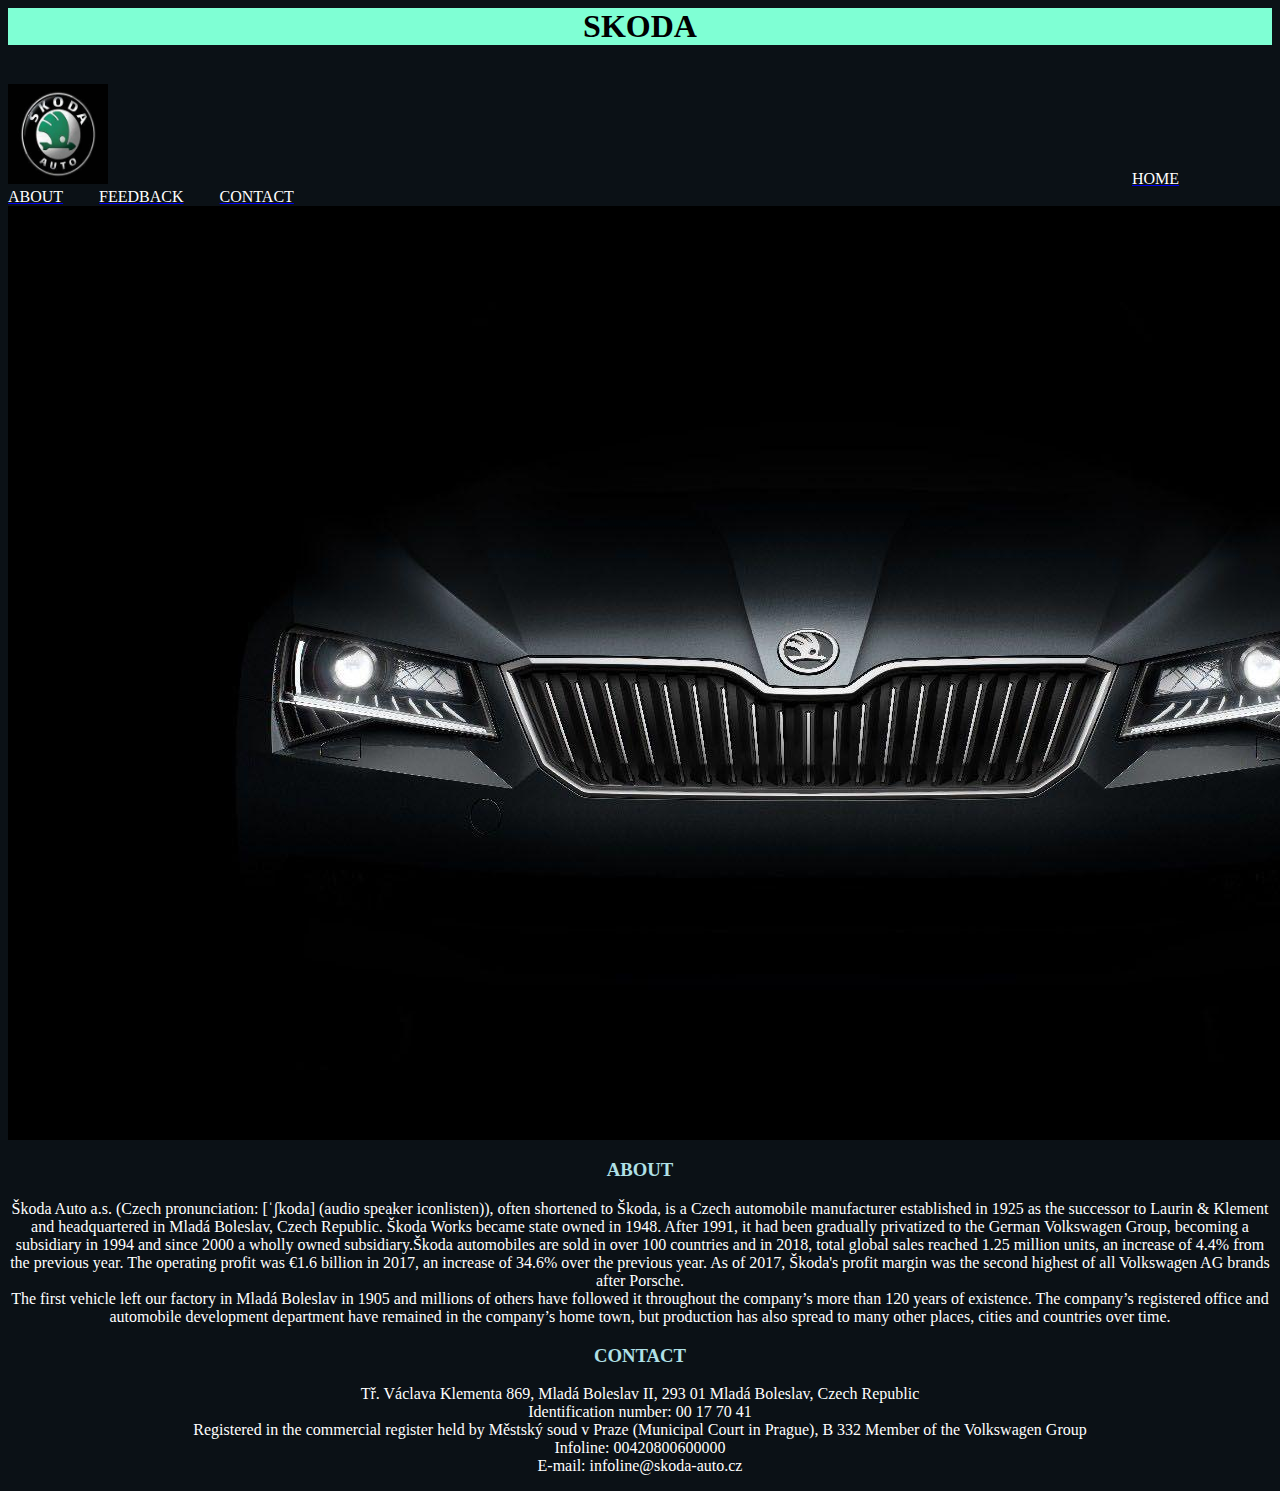
<file: index.html>
<html>
    <head>
        <title>WEBPAGE</title>
        <style>
            h3{color:powderblue;text-align: center;}
            

        </style>
        <link rel="stylesheet" href="./ex3.css">
    </head>
    <body bgcolor="#0b1116">
        <h1 style="color: black; background-color:aquamarine ;text-align: center;">SKODA</h1>
        <br>
        <img src="./download.jfif" height="100" width="100">
        &nbsp;&nbsp;&nbsp;&nbsp;&nbsp;&nbsp;&nbsp;&nbsp;&nbsp;&nbsp;&nbsp;&nbsp;&nbsp;&nbsp;&nbsp;&nbsp;&nbsp;&nbsp;&nbsp;&nbsp;&nbsp;&nbsp;&nbsp;&nbsp;&nbsp;&nbsp;&nbsp;&nbsp;&nbsp;&nbsp;&nbsp;&nbsp;&nbsp;&nbsp;&nbsp;&nbsp;&nbsp;&nbsp;&nbsp;&nbsp;&nbsp;&nbsp;&nbsp;&nbsp;&nbsp;&nbsp;&nbsp;&nbsp;&nbsp;&nbsp;&nbsp;&nbsp;&nbsp;&nbsp;&nbsp;&nbsp;&nbsp;&nbsp;&nbsp;&nbsp;&nbsp;&nbsp;&nbsp;&nbsp;&nbsp;&nbsp;&nbsp;&nbsp;&nbsp;&nbsp;&nbsp;&nbsp;&nbsp;&nbsp;&nbsp;&nbsp;&nbsp;&nbsp;&nbsp;&nbsp;&nbsp;&nbsp;&nbsp;&nbsp;&nbsp;&nbsp;&nbsp;&nbsp;&nbsp;&nbsp;&nbsp;&nbsp;&nbsp;&nbsp;&nbsp;&nbsp;&nbsp;&nbsp;&nbsp;&nbsp;&nbsp;&nbsp;&nbsp;&nbsp;&nbsp;&nbsp;&nbsp;&nbsp;&nbsp;&nbsp;&nbsp;&nbsp;&nbsp;&nbsp;&nbsp;&nbsp;&nbsp;&nbsp;&nbsp;&nbsp;&nbsp;&nbsp;&nbsp;&nbsp;&nbsp;&nbsp;&nbsp;&nbsp;&nbsp;&nbsp;&nbsp;&nbsp;&nbsp;&nbsp;&nbsp;&nbsp;&nbsp;&nbsp;&nbsp;&nbsp;&nbsp;&nbsp;&nbsp;&nbsp;&nbsp;&nbsp;&nbsp;&nbsp;&nbsp;&nbsp;&nbsp;&nbsp;&nbsp;&nbsp;&nbsp;&nbsp;&nbsp;&nbsp;&nbsp;&nbsp;&nbsp;&nbsp;&nbsp;&nbsp;&nbsp;&nbsp;&nbsp;&nbsp;&nbsp;&nbsp;&nbsp;&nbsp;&nbsp;&nbsp;&nbsp;&nbsp;&nbsp;&nbsp;&nbsp;&nbsp;&nbsp;&nbsp;&nbsp;&nbsp;&nbsp;&nbsp;&nbsp;&nbsp;&nbsp;&nbsp;&nbsp;&nbsp;&nbsp;&nbsp;&nbsp;&nbsp;&nbsp;&nbsp;&nbsp;&nbsp;&nbsp;&nbsp;&nbsp;&nbsp;&nbsp;&nbsp;&nbsp;&nbsp;&nbsp;&nbsp;&nbsp;&nbsp;&nbsp;&nbsp;&nbsp;&nbsp;&nbsp;&nbsp;&nbsp;&nbsp;&nbsp;&nbsp;&nbsp;&nbsp;&nbsp;&nbsp;&nbsp;&nbsp;&nbsp;&nbsp;&nbsp;&nbsp;&nbsp;&nbsp;&nbsp;&nbsp;&nbsp;&nbsp;&nbsp;&nbsp;&nbsp;&nbsp;&nbsp;&nbsp;&nbsp;&nbsp;&nbsp;&nbsp;&nbsp;&nbsp;&nbsp;&nbsp;&nbsp;&nbsp;
        <a href="#"><font color="white" >HOME</font></a>&nbsp;&nbsp;&nbsp;&nbsp;&nbsp;&nbsp;&nbsp;&nbsp;
        <a href="#peek"><font color="white">ABOUT</font></a>&nbsp;&nbsp;&nbsp;&nbsp;&nbsp;&nbsp;&nbsp;&nbsp;
        <a href="form.html"><font color="white">FEEDBACK</font></a>&nbsp;&nbsp;&nbsp;&nbsp;&nbsp;&nbsp;&nbsp;&nbsp;
        <a href="#peek1"><font color="white">CONTACT</font></a>
        <br>
        <img src="./1268141.jpg">
        <br>
        <h3 id="peek">ABOUT</h3>
        <p>Škoda Auto a.s. (Czech pronunciation: [ˈʃkoda] (audio speaker iconlisten)), often shortened to Škoda, is a Czech automobile manufacturer established in 1925 as the successor to Laurin & Klement and headquartered in Mladá Boleslav, Czech Republic. Škoda Works became state owned in 1948. After 1991, it had been gradually privatized to the German Volkswagen Group, becoming a subsidiary in 1994 and since 2000 a wholly owned subsidiary.Škoda automobiles are sold in over 100 countries and in 2018, total global sales reached 1.25 million units, an increase of 4.4% from the previous year. The operating profit was €1.6 billion in 2017, an increase of 34.6% over the previous year. As of 2017, Škoda's profit margin was the second highest of all Volkswagen AG brands after Porsche.<br>The first vehicle left our factory in Mladá Boleslav in 1905 and millions of others have followed it throughout the company’s more than 120 years of existence. The company’s registered office and automobile development department have remained in the company’s home town, but production has also spread to many other places, cities and countries over time.</p>




        <h3 id="peek1">CONTACT</h3>
        <p>Tř. Václava Klementa 869, Mladá Boleslav II, 293 01 Mladá Boleslav, Czech Republic<br>

            Identification number: 00 17 70 41<br>
            
            Registered in the commercial register held by Městský soud v Praze (Municipal Court in Prague), B 332
            Member of the Volkswagen Group<br>
            
            Infoline: 00420800600000<br>
            E-mail: infoline@skoda-auto.cz</p>
    </body>
</html>
</file>
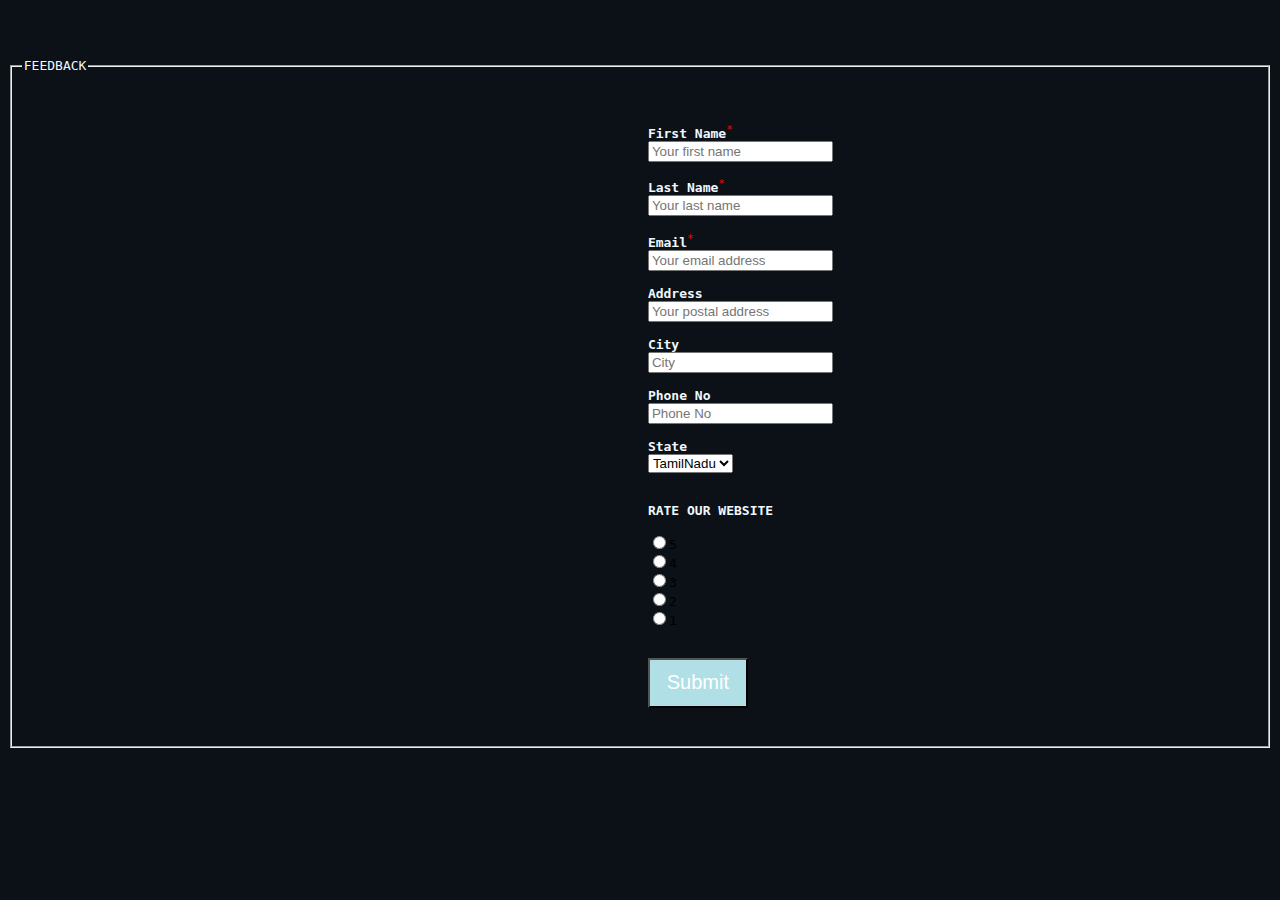
<file: form.html>
<!DOCTYPE html>
<html lang="en">
<head>

<title>Form</title>
</head>
<body bgcolor="#0b1116">
<pre>

<form >
    <fieldset>
        <legend style="color: aliceblue;">FEEDBACK</legend>
 
<label style="color: aliceblue;">&nbsp;&nbsp;&nbsp;&nbsp;&nbsp;&nbsp;&nbsp;&nbsp;&nbsp;&nbsp;&nbsp;&nbsp;&nbsp;&nbsp;&nbsp;&nbsp;&nbsp;&nbsp;&nbsp;&nbsp;&nbsp;&nbsp;&nbsp;&nbsp;&nbsp;&nbsp;&nbsp;&nbsp;&nbsp;&nbsp;&nbsp;&nbsp;&nbsp;&nbsp;&nbsp;&nbsp;&nbsp;&nbsp;&nbsp;&nbsp;&nbsp;&nbsp;&nbsp;&nbsp;&nbsp;&nbsp;&nbsp;&nbsp;&nbsp;&nbsp;&nbsp;&nbsp;&nbsp;&nbsp;&nbsp;&nbsp;&nbsp;&nbsp;&nbsp;&nbsp;&nbsp;&nbsp;&nbsp;&nbsp;&nbsp;&nbsp;&nbsp;&nbsp;&nbsp;&nbsp;&nbsp;&nbsp;&nbsp;&nbsp;&nbsp;&nbsp;&nbsp;&nbsp;&nbsp;&nbsp;<strong>First Name</strong><sup style="color: red;">*</sup></label>
&nbsp;&nbsp;&nbsp;&nbsp;&nbsp;&nbsp;&nbsp;&nbsp;&nbsp;&nbsp;&nbsp;&nbsp;&nbsp;&nbsp;&nbsp;&nbsp;&nbsp;&nbsp;&nbsp;&nbsp;&nbsp;&nbsp;&nbsp;&nbsp;&nbsp;&nbsp;&nbsp;&nbsp;&nbsp;&nbsp;&nbsp;&nbsp;&nbsp;&nbsp;&nbsp;&nbsp;&nbsp;&nbsp;&nbsp;&nbsp;&nbsp;&nbsp;&nbsp;&nbsp;&nbsp;&nbsp;&nbsp;&nbsp;&nbsp;&nbsp;&nbsp;&nbsp;&nbsp;&nbsp;&nbsp;&nbsp;&nbsp;&nbsp;&nbsp;&nbsp;&nbsp;&nbsp;&nbsp;&nbsp;&nbsp;&nbsp;&nbsp;&nbsp;&nbsp;&nbsp;&nbsp;&nbsp;&nbsp;&nbsp;&nbsp;&nbsp;&nbsp;&nbsp;&nbsp;&nbsp;<input type="text" placeholder="Your first name"><br>
<label style="color: aliceblue;">&nbsp;&nbsp;&nbsp;&nbsp;&nbsp;&nbsp;&nbsp;&nbsp;&nbsp;&nbsp;&nbsp;&nbsp;&nbsp;&nbsp;&nbsp;&nbsp;&nbsp;&nbsp;&nbsp;&nbsp;&nbsp;&nbsp;&nbsp;&nbsp;&nbsp;&nbsp;&nbsp;&nbsp;&nbsp;&nbsp;&nbsp;&nbsp;&nbsp;&nbsp;&nbsp;&nbsp;&nbsp;&nbsp;&nbsp;&nbsp;&nbsp;&nbsp;&nbsp;&nbsp;&nbsp;&nbsp;&nbsp;&nbsp;&nbsp;&nbsp;&nbsp;&nbsp;&nbsp;&nbsp;&nbsp;&nbsp;&nbsp;&nbsp;&nbsp;&nbsp;&nbsp;&nbsp;&nbsp;&nbsp;&nbsp;&nbsp;&nbsp;&nbsp;&nbsp;&nbsp;&nbsp;&nbsp;&nbsp;&nbsp;&nbsp;&nbsp;&nbsp;&nbsp;&nbsp;&nbsp;<strong>Last Name</strong><sup style="color: red;">*</sup></label>
&nbsp;&nbsp;&nbsp;&nbsp;&nbsp;&nbsp;&nbsp;&nbsp;&nbsp;&nbsp;&nbsp;&nbsp;&nbsp;&nbsp;&nbsp;&nbsp;&nbsp;&nbsp;&nbsp;&nbsp;&nbsp;&nbsp;&nbsp;&nbsp;&nbsp;&nbsp;&nbsp;&nbsp;&nbsp;&nbsp;&nbsp;&nbsp;&nbsp;&nbsp;&nbsp;&nbsp;&nbsp;&nbsp;&nbsp;&nbsp;&nbsp;&nbsp;&nbsp;&nbsp;&nbsp;&nbsp;&nbsp;&nbsp;&nbsp;&nbsp;&nbsp;&nbsp;&nbsp;&nbsp;&nbsp;&nbsp;&nbsp;&nbsp;&nbsp;&nbsp;&nbsp;&nbsp;&nbsp;&nbsp;&nbsp;&nbsp;&nbsp;&nbsp;&nbsp;&nbsp;&nbsp;&nbsp;&nbsp;&nbsp;&nbsp;&nbsp;&nbsp;&nbsp;&nbsp;&nbsp;<input type="text" placeholder="Your last name"><br>
<label style="color: aliceblue;">&nbsp;&nbsp;&nbsp;&nbsp;&nbsp;&nbsp;&nbsp;&nbsp;&nbsp;&nbsp;&nbsp;&nbsp;&nbsp;&nbsp;&nbsp;&nbsp;&nbsp;&nbsp;&nbsp;&nbsp;&nbsp;&nbsp;&nbsp;&nbsp;&nbsp;&nbsp;&nbsp;&nbsp;&nbsp;&nbsp;&nbsp;&nbsp;&nbsp;&nbsp;&nbsp;&nbsp;&nbsp;&nbsp;&nbsp;&nbsp;&nbsp;&nbsp;&nbsp;&nbsp;&nbsp;&nbsp;&nbsp;&nbsp;&nbsp;&nbsp;&nbsp;&nbsp;&nbsp;&nbsp;&nbsp;&nbsp;&nbsp;&nbsp;&nbsp;&nbsp;&nbsp;&nbsp;&nbsp;&nbsp;&nbsp;&nbsp;&nbsp;&nbsp;&nbsp;&nbsp;&nbsp;&nbsp;&nbsp;&nbsp;&nbsp;&nbsp;&nbsp;&nbsp;&nbsp;&nbsp;<strong>Email</strong><sup style="color: red;">*</sup></label>
&nbsp;&nbsp;&nbsp;&nbsp;&nbsp;&nbsp;&nbsp;&nbsp;&nbsp;&nbsp;&nbsp;&nbsp;&nbsp;&nbsp;&nbsp;&nbsp;&nbsp;&nbsp;&nbsp;&nbsp;&nbsp;&nbsp;&nbsp;&nbsp;&nbsp;&nbsp;&nbsp;&nbsp;&nbsp;&nbsp;&nbsp;&nbsp;&nbsp;&nbsp;&nbsp;&nbsp;&nbsp;&nbsp;&nbsp;&nbsp;&nbsp;&nbsp;&nbsp;&nbsp;&nbsp;&nbsp;&nbsp;&nbsp;&nbsp;&nbsp;&nbsp;&nbsp;&nbsp;&nbsp;&nbsp;&nbsp;&nbsp;&nbsp;&nbsp;&nbsp;&nbsp;&nbsp;&nbsp;&nbsp;&nbsp;&nbsp;&nbsp;&nbsp;&nbsp;&nbsp;&nbsp;&nbsp;&nbsp;&nbsp;&nbsp;&nbsp;&nbsp;&nbsp;&nbsp;&nbsp;<input type="email" placeholder="Your email address"><br>
<label style="color: aliceblue;">&nbsp;&nbsp;&nbsp;&nbsp;&nbsp;&nbsp;&nbsp;&nbsp;&nbsp;&nbsp;&nbsp;&nbsp;&nbsp;&nbsp;&nbsp;&nbsp;&nbsp;&nbsp;&nbsp;&nbsp;&nbsp;&nbsp;&nbsp;&nbsp;&nbsp;&nbsp;&nbsp;&nbsp;&nbsp;&nbsp;&nbsp;&nbsp;&nbsp;&nbsp;&nbsp;&nbsp;&nbsp;&nbsp;&nbsp;&nbsp;&nbsp;&nbsp;&nbsp;&nbsp;&nbsp;&nbsp;&nbsp;&nbsp;&nbsp;&nbsp;&nbsp;&nbsp;&nbsp;&nbsp;&nbsp;&nbsp;&nbsp;&nbsp;&nbsp;&nbsp;&nbsp;&nbsp;&nbsp;&nbsp;&nbsp;&nbsp;&nbsp;&nbsp;&nbsp;&nbsp;&nbsp;&nbsp;&nbsp;&nbsp;&nbsp;&nbsp;&nbsp;&nbsp;&nbsp;&nbsp;<strong>Address</strong></label>
&nbsp;&nbsp;&nbsp;&nbsp;&nbsp;&nbsp;&nbsp;&nbsp;&nbsp;&nbsp;&nbsp;&nbsp;&nbsp;&nbsp;&nbsp;&nbsp;&nbsp;&nbsp;&nbsp;&nbsp;&nbsp;&nbsp;&nbsp;&nbsp;&nbsp;&nbsp;&nbsp;&nbsp;&nbsp;&nbsp;&nbsp;&nbsp;&nbsp;&nbsp;&nbsp;&nbsp;&nbsp;&nbsp;&nbsp;&nbsp;&nbsp;&nbsp;&nbsp;&nbsp;&nbsp;&nbsp;&nbsp;&nbsp;&nbsp;&nbsp;&nbsp;&nbsp;&nbsp;&nbsp;&nbsp;&nbsp;&nbsp;&nbsp;&nbsp;&nbsp;&nbsp;&nbsp;&nbsp;&nbsp;&nbsp;&nbsp;&nbsp;&nbsp;&nbsp;&nbsp;&nbsp;&nbsp;&nbsp;&nbsp;&nbsp;&nbsp;&nbsp;&nbsp;&nbsp;&nbsp;<input type="textarea" placeholder="Your postal address"><br>
<label style="color: aliceblue;">&nbsp;&nbsp;&nbsp;&nbsp;&nbsp;&nbsp;&nbsp;&nbsp;&nbsp;&nbsp;&nbsp;&nbsp;&nbsp;&nbsp;&nbsp;&nbsp;&nbsp;&nbsp;&nbsp;&nbsp;&nbsp;&nbsp;&nbsp;&nbsp;&nbsp;&nbsp;&nbsp;&nbsp;&nbsp;&nbsp;&nbsp;&nbsp;&nbsp;&nbsp;&nbsp;&nbsp;&nbsp;&nbsp;&nbsp;&nbsp;&nbsp;&nbsp;&nbsp;&nbsp;&nbsp;&nbsp;&nbsp;&nbsp;&nbsp;&nbsp;&nbsp;&nbsp;&nbsp;&nbsp;&nbsp;&nbsp;&nbsp;&nbsp;&nbsp;&nbsp;&nbsp;&nbsp;&nbsp;&nbsp;&nbsp;&nbsp;&nbsp;&nbsp;&nbsp;&nbsp;&nbsp;&nbsp;&nbsp;&nbsp;&nbsp;&nbsp;&nbsp;&nbsp;&nbsp;&nbsp;<strong>City</strong></label>
&nbsp;&nbsp;&nbsp;&nbsp;&nbsp;&nbsp;&nbsp;&nbsp;&nbsp;&nbsp;&nbsp;&nbsp;&nbsp;&nbsp;&nbsp;&nbsp;&nbsp;&nbsp;&nbsp;&nbsp;&nbsp;&nbsp;&nbsp;&nbsp;&nbsp;&nbsp;&nbsp;&nbsp;&nbsp;&nbsp;&nbsp;&nbsp;&nbsp;&nbsp;&nbsp;&nbsp;&nbsp;&nbsp;&nbsp;&nbsp;&nbsp;&nbsp;&nbsp;&nbsp;&nbsp;&nbsp;&nbsp;&nbsp;&nbsp;&nbsp;&nbsp;&nbsp;&nbsp;&nbsp;&nbsp;&nbsp;&nbsp;&nbsp;&nbsp;&nbsp;&nbsp;&nbsp;&nbsp;&nbsp;&nbsp;&nbsp;&nbsp;&nbsp;&nbsp;&nbsp;&nbsp;&nbsp;&nbsp;&nbsp;&nbsp;&nbsp;&nbsp;&nbsp;&nbsp;&nbsp;<input type="text" placeholder="City"><br>
<label style="color: aliceblue;">&nbsp;&nbsp;&nbsp;&nbsp;&nbsp;&nbsp;&nbsp;&nbsp;&nbsp;&nbsp;&nbsp;&nbsp;&nbsp;&nbsp;&nbsp;&nbsp;&nbsp;&nbsp;&nbsp;&nbsp;&nbsp;&nbsp;&nbsp;&nbsp;&nbsp;&nbsp;&nbsp;&nbsp;&nbsp;&nbsp;&nbsp;&nbsp;&nbsp;&nbsp;&nbsp;&nbsp;&nbsp;&nbsp;&nbsp;&nbsp;&nbsp;&nbsp;&nbsp;&nbsp;&nbsp;&nbsp;&nbsp;&nbsp;&nbsp;&nbsp;&nbsp;&nbsp;&nbsp;&nbsp;&nbsp;&nbsp;&nbsp;&nbsp;&nbsp;&nbsp;&nbsp;&nbsp;&nbsp;&nbsp;&nbsp;&nbsp;&nbsp;&nbsp;&nbsp;&nbsp;&nbsp;&nbsp;&nbsp;&nbsp;&nbsp;&nbsp;&nbsp;&nbsp;&nbsp;&nbsp;<strong>Phone No</strong></label>
&nbsp;&nbsp;&nbsp;&nbsp;&nbsp;&nbsp;&nbsp;&nbsp;&nbsp;&nbsp;&nbsp;&nbsp;&nbsp;&nbsp;&nbsp;&nbsp;&nbsp;&nbsp;&nbsp;&nbsp;&nbsp;&nbsp;&nbsp;&nbsp;&nbsp;&nbsp;&nbsp;&nbsp;&nbsp;&nbsp;&nbsp;&nbsp;&nbsp;&nbsp;&nbsp;&nbsp;&nbsp;&nbsp;&nbsp;&nbsp;&nbsp;&nbsp;&nbsp;&nbsp;&nbsp;&nbsp;&nbsp;&nbsp;&nbsp;&nbsp;&nbsp;&nbsp;&nbsp;&nbsp;&nbsp;&nbsp;&nbsp;&nbsp;&nbsp;&nbsp;&nbsp;&nbsp;&nbsp;&nbsp;&nbsp;&nbsp;&nbsp;&nbsp;&nbsp;&nbsp;&nbsp;&nbsp;&nbsp;&nbsp;&nbsp;&nbsp;&nbsp;&nbsp;&nbsp;&nbsp;<input type="text" placeholder="Phone No"><br>
<label style="color: aliceblue;">&nbsp;&nbsp;&nbsp;&nbsp;&nbsp;&nbsp;&nbsp;&nbsp;&nbsp;&nbsp;&nbsp;&nbsp;&nbsp;&nbsp;&nbsp;&nbsp;&nbsp;&nbsp;&nbsp;&nbsp;&nbsp;&nbsp;&nbsp;&nbsp;&nbsp;&nbsp;&nbsp;&nbsp;&nbsp;&nbsp;&nbsp;&nbsp;&nbsp;&nbsp;&nbsp;&nbsp;&nbsp;&nbsp;&nbsp;&nbsp;&nbsp;&nbsp;&nbsp;&nbsp;&nbsp;&nbsp;&nbsp;&nbsp;&nbsp;&nbsp;&nbsp;&nbsp;&nbsp;&nbsp;&nbsp;&nbsp;&nbsp;&nbsp;&nbsp;&nbsp;&nbsp;&nbsp;&nbsp;&nbsp;&nbsp;&nbsp;&nbsp;&nbsp;&nbsp;&nbsp;&nbsp;&nbsp;&nbsp;&nbsp;&nbsp;&nbsp;&nbsp;&nbsp;&nbsp;&nbsp;<strong>State</strong></label>
&nbsp;&nbsp;&nbsp;&nbsp;&nbsp;&nbsp;&nbsp;&nbsp;&nbsp;&nbsp;&nbsp;&nbsp;&nbsp;&nbsp;&nbsp;&nbsp;&nbsp;&nbsp;&nbsp;&nbsp;&nbsp;&nbsp;&nbsp;&nbsp;&nbsp;&nbsp;&nbsp;&nbsp;&nbsp;&nbsp;&nbsp;&nbsp;&nbsp;&nbsp;&nbsp;&nbsp;&nbsp;&nbsp;&nbsp;&nbsp;&nbsp;&nbsp;&nbsp;&nbsp;&nbsp;&nbsp;&nbsp;&nbsp;&nbsp;&nbsp;&nbsp;&nbsp;&nbsp;&nbsp;&nbsp;&nbsp;&nbsp;&nbsp;&nbsp;&nbsp;&nbsp;&nbsp;&nbsp;&nbsp;&nbsp;&nbsp;&nbsp;&nbsp;&nbsp;&nbsp;&nbsp;&nbsp;&nbsp;&nbsp;&nbsp;&nbsp;&nbsp;&nbsp;&nbsp;&nbsp;<select>
<option>TamilNadu</option>
<option>Kerala</option>
</select><br>

<label style="color: aliceblue;">&nbsp;&nbsp;&nbsp;&nbsp;&nbsp;&nbsp;&nbsp;&nbsp;&nbsp;&nbsp;&nbsp;&nbsp;&nbsp;&nbsp;&nbsp;&nbsp;&nbsp;&nbsp;&nbsp;&nbsp;&nbsp;&nbsp;&nbsp;&nbsp;&nbsp;&nbsp;&nbsp;&nbsp;&nbsp;&nbsp;&nbsp;&nbsp;&nbsp;&nbsp;&nbsp;&nbsp;&nbsp;&nbsp;&nbsp;&nbsp;&nbsp;&nbsp;&nbsp;&nbsp;&nbsp;&nbsp;&nbsp;&nbsp;&nbsp;&nbsp;&nbsp;&nbsp;&nbsp;&nbsp;&nbsp;&nbsp;&nbsp;&nbsp;&nbsp;&nbsp;&nbsp;&nbsp;&nbsp;&nbsp;&nbsp;&nbsp;&nbsp;&nbsp;&nbsp;&nbsp;&nbsp;&nbsp;&nbsp;&nbsp;&nbsp;&nbsp;&nbsp;&nbsp;&nbsp;&nbsp;<strong>RATE OUR WEBSITE</strong></label><br>
&nbsp;&nbsp;&nbsp;&nbsp;&nbsp;&nbsp;&nbsp;&nbsp;&nbsp;&nbsp;&nbsp;&nbsp;&nbsp;&nbsp;&nbsp;&nbsp;&nbsp;&nbsp;&nbsp;&nbsp;&nbsp;&nbsp;&nbsp;&nbsp;&nbsp;&nbsp;&nbsp;&nbsp;&nbsp;&nbsp;&nbsp;&nbsp;&nbsp;&nbsp;&nbsp;&nbsp;&nbsp;&nbsp;&nbsp;&nbsp;&nbsp;&nbsp;&nbsp;&nbsp;&nbsp;&nbsp;&nbsp;&nbsp;&nbsp;&nbsp;&nbsp;&nbsp;&nbsp;&nbsp;&nbsp;&nbsp;&nbsp;&nbsp;&nbsp;&nbsp;&nbsp;&nbsp;&nbsp;&nbsp;&nbsp;&nbsp;&nbsp;&nbsp;&nbsp;&nbsp;&nbsp;&nbsp;&nbsp;&nbsp;&nbsp;&nbsp;&nbsp;&nbsp;&nbsp;&nbsp;<input type="radio" name="rating"style="color: white;">5 
&nbsp;&nbsp;&nbsp;&nbsp;&nbsp;&nbsp;&nbsp;&nbsp;&nbsp;&nbsp;&nbsp;&nbsp;&nbsp;&nbsp;&nbsp;&nbsp;&nbsp;&nbsp;&nbsp;&nbsp;&nbsp;&nbsp;&nbsp;&nbsp;&nbsp;&nbsp;&nbsp;&nbsp;&nbsp;&nbsp;&nbsp;&nbsp;&nbsp;&nbsp;&nbsp;&nbsp;&nbsp;&nbsp;&nbsp;&nbsp;&nbsp;&nbsp;&nbsp;&nbsp;&nbsp;&nbsp;&nbsp;&nbsp;&nbsp;&nbsp;&nbsp;&nbsp;&nbsp;&nbsp;&nbsp;&nbsp;&nbsp;&nbsp;&nbsp;&nbsp;&nbsp;&nbsp;&nbsp;&nbsp;&nbsp;&nbsp;&nbsp;&nbsp;&nbsp;&nbsp;&nbsp;&nbsp;&nbsp;&nbsp;&nbsp;&nbsp;&nbsp;&nbsp;&nbsp;&nbsp;<input type="radio" name="rating" style="color:red;">4
&nbsp;&nbsp;&nbsp;&nbsp;&nbsp;&nbsp;&nbsp;&nbsp;&nbsp;&nbsp;&nbsp;&nbsp;&nbsp;&nbsp;&nbsp;&nbsp;&nbsp;&nbsp;&nbsp;&nbsp;&nbsp;&nbsp;&nbsp;&nbsp;&nbsp;&nbsp;&nbsp;&nbsp;&nbsp;&nbsp;&nbsp;&nbsp;&nbsp;&nbsp;&nbsp;&nbsp;&nbsp;&nbsp;&nbsp;&nbsp;&nbsp;&nbsp;&nbsp;&nbsp;&nbsp;&nbsp;&nbsp;&nbsp;&nbsp;&nbsp;&nbsp;&nbsp;&nbsp;&nbsp;&nbsp;&nbsp;&nbsp;&nbsp;&nbsp;&nbsp;&nbsp;&nbsp;&nbsp;&nbsp;&nbsp;&nbsp;&nbsp;&nbsp;&nbsp;&nbsp;&nbsp;&nbsp;&nbsp;&nbsp;&nbsp;&nbsp;&nbsp;&nbsp;&nbsp;&nbsp;<input type="radio" name="rating" style="text-decoration-color:white;">3
&nbsp;&nbsp;&nbsp;&nbsp;&nbsp;&nbsp;&nbsp;&nbsp;&nbsp;&nbsp;&nbsp;&nbsp;&nbsp;&nbsp;&nbsp;&nbsp;&nbsp;&nbsp;&nbsp;&nbsp;&nbsp;&nbsp;&nbsp;&nbsp;&nbsp;&nbsp;&nbsp;&nbsp;&nbsp;&nbsp;&nbsp;&nbsp;&nbsp;&nbsp;&nbsp;&nbsp;&nbsp;&nbsp;&nbsp;&nbsp;&nbsp;&nbsp;&nbsp;&nbsp;&nbsp;&nbsp;&nbsp;&nbsp;&nbsp;&nbsp;&nbsp;&nbsp;&nbsp;&nbsp;&nbsp;&nbsp;&nbsp;&nbsp;&nbsp;&nbsp;&nbsp;&nbsp;&nbsp;&nbsp;&nbsp;&nbsp;&nbsp;&nbsp;&nbsp;&nbsp;&nbsp;&nbsp;&nbsp;&nbsp;&nbsp;&nbsp;&nbsp;&nbsp;&nbsp;&nbsp;<input type="radio" name="rating">2
&nbsp;&nbsp;&nbsp;&nbsp;&nbsp;&nbsp;&nbsp;&nbsp;&nbsp;&nbsp;&nbsp;&nbsp;&nbsp;&nbsp;&nbsp;&nbsp;&nbsp;&nbsp;&nbsp;&nbsp;&nbsp;&nbsp;&nbsp;&nbsp;&nbsp;&nbsp;&nbsp;&nbsp;&nbsp;&nbsp;&nbsp;&nbsp;&nbsp;&nbsp;&nbsp;&nbsp;&nbsp;&nbsp;&nbsp;&nbsp;&nbsp;&nbsp;&nbsp;&nbsp;&nbsp;&nbsp;&nbsp;&nbsp;&nbsp;&nbsp;&nbsp;&nbsp;&nbsp;&nbsp;&nbsp;&nbsp;&nbsp;&nbsp;&nbsp;&nbsp;&nbsp;&nbsp;&nbsp;&nbsp;&nbsp;&nbsp;&nbsp;&nbsp;&nbsp;&nbsp;&nbsp;&nbsp;&nbsp;&nbsp;&nbsp;&nbsp;&nbsp;&nbsp;&nbsp;&nbsp;<input type="radio" name="rating">1


&nbsp;&nbsp;&nbsp;&nbsp;&nbsp;&nbsp;&nbsp;&nbsp;&nbsp;&nbsp;&nbsp;&nbsp;&nbsp;&nbsp;&nbsp;&nbsp;&nbsp;&nbsp;&nbsp;&nbsp;&nbsp;&nbsp;&nbsp;&nbsp;&nbsp;&nbsp;&nbsp;&nbsp;&nbsp;&nbsp;&nbsp;&nbsp;&nbsp;&nbsp;&nbsp;&nbsp;&nbsp;&nbsp;&nbsp;&nbsp;&nbsp;&nbsp;&nbsp;&nbsp;&nbsp;&nbsp;&nbsp;&nbsp;&nbsp;&nbsp;&nbsp;&nbsp;&nbsp;&nbsp;&nbsp;&nbsp;&nbsp;&nbsp;&nbsp;&nbsp;&nbsp;&nbsp;&nbsp;&nbsp;&nbsp;&nbsp;&nbsp;&nbsp;&nbsp;&nbsp;&nbsp;&nbsp;&nbsp;&nbsp;&nbsp;&nbsp;&nbsp;&nbsp;&nbsp;&nbsp;<input type="submit" style="background-color: powderblue;width:100px;
height:50px;color: white;font-size:20px;">
  
    </fieldset>
</form>
</pre>
</body>
</html>
</file>
<file: ex3.css>
p{color: white;text-align: center;}
</file>
